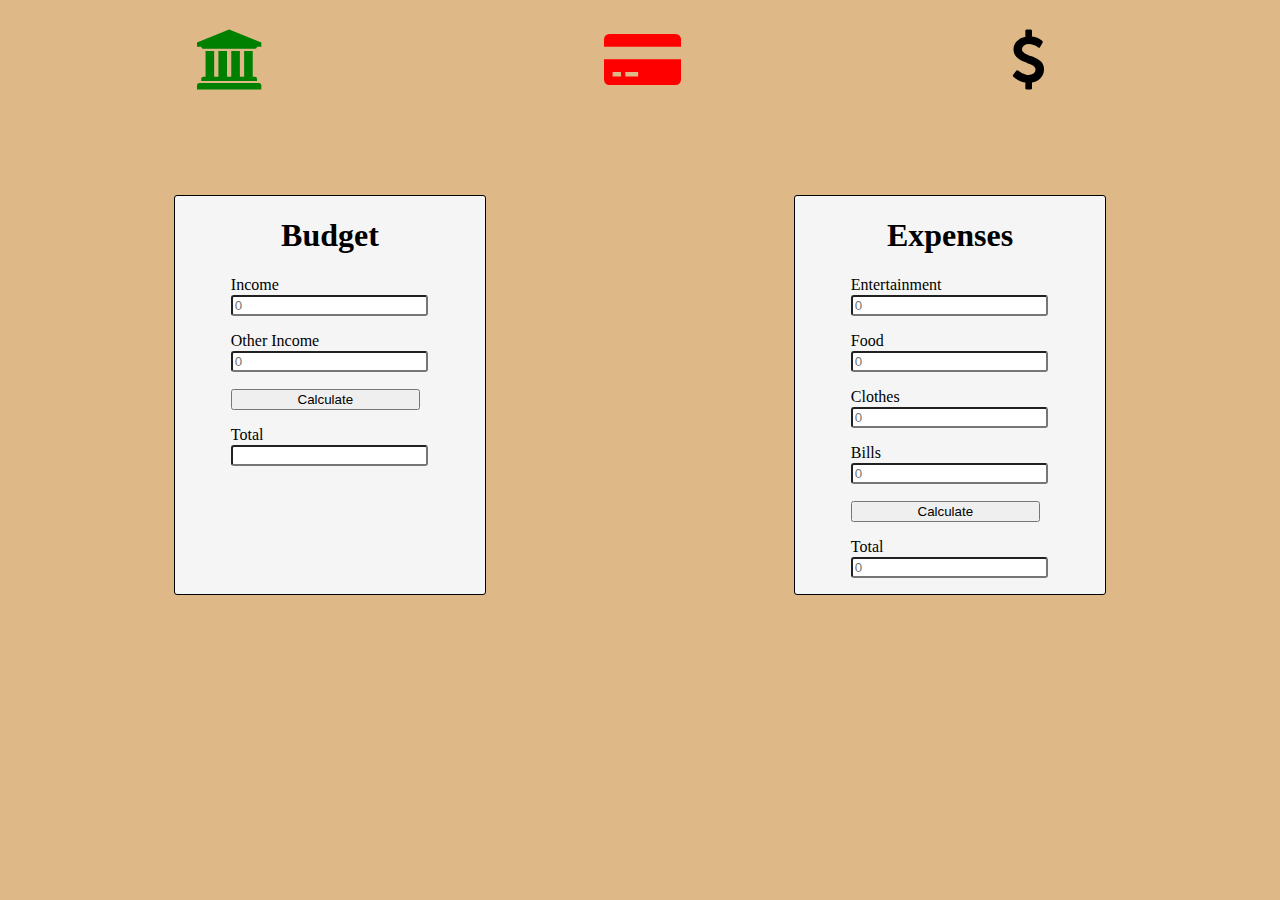
<file: index.html>
<!DOCTYPE html>
<html lang="en">
  <head>
    <meta charset="UTF-8" />
    <meta name="viewport" content="width=device-width, initial-scale=1.0" />
    <meta http-equiv="X-UA-Compatible" content="ie=edge" />
    <title>Document</title>
    <link rel="stylesheet" href="https://cdnjs.cloudflare.com/ajax/libs/font-awesome/4.7.0/css/font-awesome.min.css">
    <link rel="stylesheet" href="style.css" />
    <!-- <img src="https://encrypted-tbn0.gstatic.com/images?q=tbn:ANd9GcRSgNgHy8eSlQDeLMrgxM5zW2HU7TxvP11eXZuj87eO6ry8-3Zy9g:https://i2.wp.com/fancycrave.com/wp-content/uploads/2017/06/How-to-Use-Video-Background-on-Websites.jpg%3Fresize%3D900%252C599"/> -->
  </head>
  <body>
    <section class="icon-list">

        <div id="icon"><i class="fa fa-bank" style="font-size:60px;color:green"></i><p id="tInc"></p></div>
        <div id="icon"><i class="fa fa-credit-card-alt" style="font-size:60px;color:red"></i><p id="tExp"></p></div>
        <div id="icon"><i style="font-size:60px" class="fa">&#xf155;</i><p id="balAmt"></p></div>

    </section>
    <section class="budget-list">    
      <h1>Budget</h1>
      <label>Income</label>
      <p><input type="text" id="my-Income" placeholder="0" /></p>
      <label>Other Income</label>
      <p><input type="text" id="other-Income" placeholder="0" /></p>
      <p><button onclick="updateTotalIncome();">Calculate</button></p>
      <label>Total</label>
      <p><input type="text" id="total-Income" /></p>
    
    </section>
          
    <section class="expense-list">
       <h1>Expenses</h1>
       <label>Entertainment</label>
       <p><input type="text" id="fun-Expense" placeholder="0" /></p>
       <label>Food</label>
       <p><input type="text" id="food-Expense" placeholder="0" /></p>
       <label>Clothes</label>
       <p><input type="text" id="clothe-Expense" placeholder="0" /></p>
       <label>Bills</label>
       <p><input type="text" id="bill-Expense" placeholder="0" /></p>
       <p><button onclick="updateTotalExpenses();">Calculate</button></p>
       <label>Total</label>
       <p><input type="text" id="total-Expenses" placeholder="0" /></p>
    </section>

    <!-- <section class="balance-amount">
        <h1>Balance</h1>
        <p><input type="text" id="balance" placeholder="0"/></p>
        <p><button onclick="updateBalance();">Calculate</button></p>

    </section> -->

    <script src="script.js"></script>

  </body>
</html>
</file>
<file: style.css>
/* html {
    background: url("https://encrypted-tbn0.gstatic.com/images?q=tbn:ANd9GcRSgNgHy8eSlQDeLMrgxM5zW2HU7TxvP11eXZuj87eO6ry8-3Zy9g:https://i2.wp.com/fancycrave.com/wp-content/uploads/2017/06/How-to-Use-Video-Background-on-Websites.jpg%3Fresize%3D900%252C599");
    background-repeat: no-repeat;
    background-size: cover;
    } */
html{
        background-color: burlywood;
}

body {
    margin: 20px 20px;
    display: flex;
    flex-wrap: wrap;
    justify-content: space-around;
}

.icon-list {
    display: flex;
    /* justify-content: baseline; */
    justify-content: space-around;
    width: 100%;
    padding: 10px;
    margin-bottom: 7%;
}

#icon {
    width: 72px;
    height: 68px;
}

.budget-list, .expense-list, .balance-amount{
    display: flex;
    flex-direction: column;
    background-color: whitesmoke;
    border: 1px solid black;
    width: 25%;
    border-radius: 3px;
}

h1 {
    text-align: center;
}

input, label {
    margin-left: 18%;
    border-radius: 3px;
    border-style: 1px solid lightgray;
}

input {
    width: 61%;
}

button {
    width: 61%;
    margin-left: 18%;
}

p {
    margin-top: 1px;
}

.glyphicon {
    shape-image-threshold: 48px;
}
/* .stopPurchase {
    background-color: red;
    color: white;
} */
</file>
